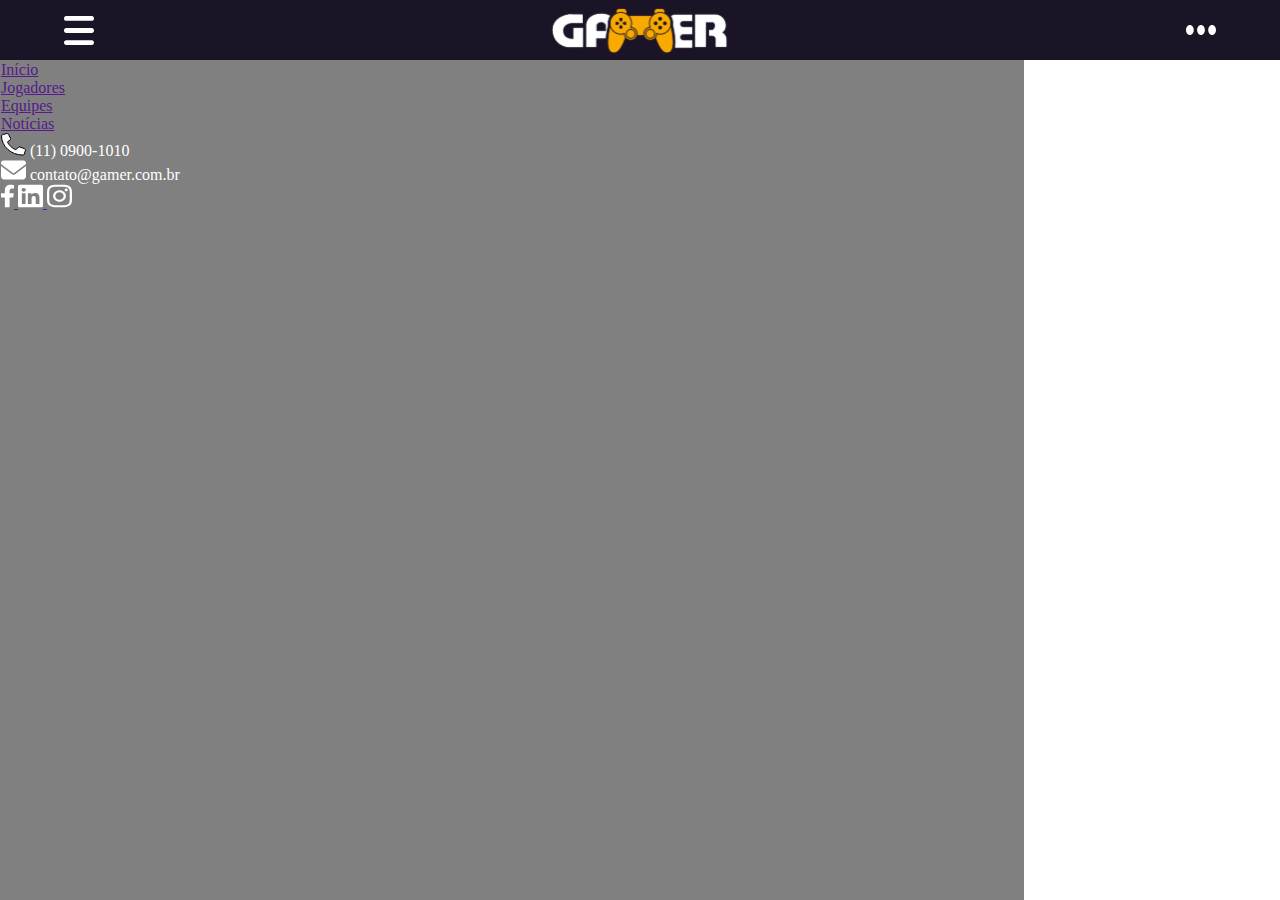
<file: index.html>
<!DOCTYPE html>
<html lang="pt-BR">

<head>
    <meta charset="UTF-8">
    <meta http-equiv="X-UA-Compatible" content="IE=edge">
    <meta name="viewport" content="width=device-width, initial-scale=1.0">
    <title>Document</title>
    <link rel="stylesheet" href="css/style.css">
</head>

<body>

    <header>
        <div class="header-top">
            <div class="layout-grid">

                <div class="contatos">
                    <div class="phone">
                        <img src="./assets/icons/icone_telefone.svg" alt="icone de telefone">
                        <span>(11) 0900-1010</span>
                    </div>
                    <div class="email">
                        <img src="./assets/icons/icone_email.svg" alt="icone de e-mail">
                        <span>contato@gamer.com.br</span>
                    </div>
                </div>

                <div class="midias-sociais">
                    <a href="">
                        <img src="./assets/icons/icone_facebook.svg" alt="imagem link do facebook">
                    </a>
                    <a href="">
                        <img src="./assets/icons/icone_linkedin.svg" alt="imagem link do linkedin">
                    </a>
                    <a href="">
                        <img src="./assets/icons/icone_instagram.svg" alt="imagem link do instagram">
                    </a>
                </div>
            </div>
        </div fim do header top>

        <div class="header-bottom">
            <div class="layout-grid alinhamento-between-center">
                <!-- menu hamburger -->

                <img class="menu hamburger" src="./assets/icons/icone_hamburger.svg"
                    alt="icone para abrir e fechar o menu do celular">

                <img class="logo" src="./assets/images/logotipo-gamer.svg" alt="logotipo da empresa, escrito gamer">

                <nav class="menu">
                    <a href="">Início</a>
                    <a href="">Jogadores</a>
                    <a href="">Equipes</a>
                    <a href="">Notícias</a>

                    <!-- visivel apenas no mobile -->

                    <div class="phone">
                        <img src="./assets/icons/icone_telefone.svg" alt="icone de telefone">
                        <span>(11) 0900-1010</span>
                    </div>
                    <div class="email">
                        <img src="./assets/icons/icone_email.svg" alt="icone de e-mail">
                        <span>contato@gamer.com.br</span>
                    </div>

                    <div class="midias-sociais">
                        <a href="">
                            <img src="./assets/icons/icone_facebook.svg" alt="imagem link do facebook">
                        </a>
                        <a href="">
                            <img src="./assets/icons/icone_linkedin.svg" alt="imagem link do linkedin">
                        </a>
                        <a href="">
                            <img src="./assets/icons/icone_instagram.svg" alt="imagem link do instagram">
                        </a>
                    </div>
                </nav>

                <!-- menu 3 pontinhos  -->

                <img class="menu-pontinhos" src="./assets/icons/icone_3pontinhos.svg"
                    alt="icone 3 pontinhos, abre o menu de usuarios">

                <div class="menu-usuarios">
                    <a href="">
                        <img src="./assets/icons/icone_pessoa.svg" alt="Ícone de perfil">
                    </a>
                    <a href="">
                        <img src="./assets/icons/icone_compras.svg" alt="Ícone de sacola">
                    </a>
                    <a href="">
                        <img src="./assets/icons/Icone_pesquisa.svg" alt="Ícone de pesquisa">
                    </a>
                </div>
            </div>
        </div>
    </header>

</body>

</html>
</file>
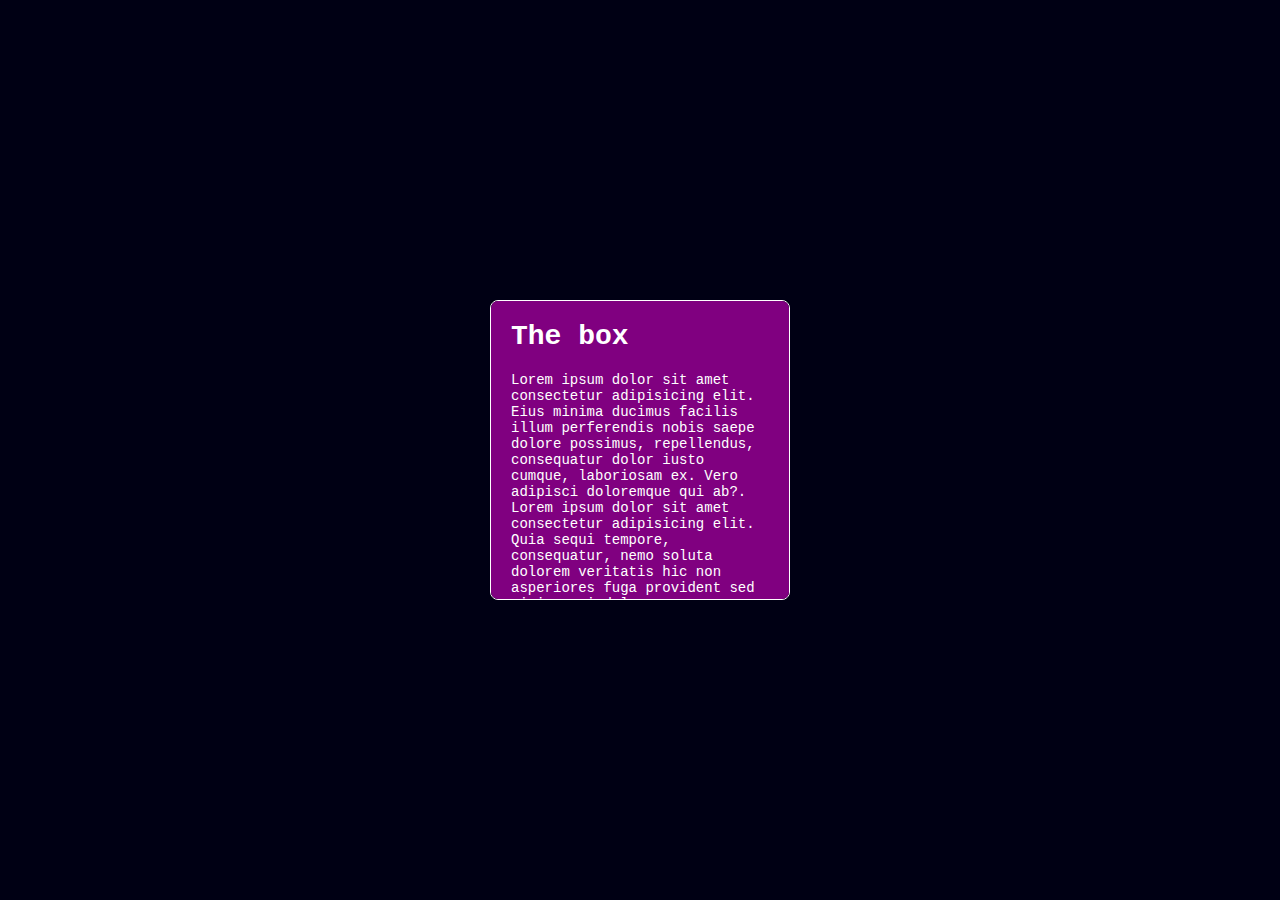
<file: fundo-gradiente.html>
<!DOCTYPE html>
<html lang="pt-BR">

<head>
    <meta charset="UTF-8">
    <meta http-equiv="X-UA-Compatible" content="IE=edge">
    <meta name="viewport" content="width=device-width, initial-scale=1.0">
    <title>Document</title>

    <style>
        /* reset css */
        * {
            margin: 0;
            padding: 0;
            box-sizing: border-box;
        }

        body {
            background-color: rgb(0, 0, 20);
            width: 100vw;
            height: 100vh;
            display: flex;
            justify-content: center;
            align-items: center;
            font-family: 'Courier New', Courier, monospace;
            font-size: 14px;
            color: white;
        }

        article {
            width: 300px;
            height: 300px;
            padding: 20px;
            border: 1px solid white;
            border-radius: 8px;
            overflow: auto;
            background-color: purple;
            background-image: linear-gradient(right to bottom, purple, rgb(241, 4, 201) );

        }

        h1 {
            margin-bottom: 20px;
        }
    </style>
</head>

<body>
    <article>
        <h1>The box</h1>
        <p>Lorem ipsum dolor sit amet consectetur adipisicing elit. Eius minima ducimus facilis illum perferendis nobis
            saepe dolore possimus, repellendus, consequatur dolor iusto cumque, laboriosam ex. Vero adipisci doloremque
            qui ab?. Lorem ipsum dolor sit amet consectetur adipisicing elit. Quia sequi tempore, consequatur, nemo
            soluta dolorem veritatis hic non asperiores fuga provident sed nisi magni doloremque pariatur, esse
            sapiente. Obcaecati, totam!</p>
    </article>
</body>

</html>
</file>
<file: css/style.css>
/* import */

@font-face {
    font-family: Titillium_web-Black;
    src: url(../assets/fonts/Titillium_Web/TitilliumWeb-Black.ttf);
}


* {
    margin: 0;
    padding: 0;
    box-sizing: border-box;
}


body {
    color: white;
}


/* classes genericas */

.layout-grid {
    /* border: 1px solid salmon; */
    width: 90%;
    height: 100%;
    margin: 0 auto;
}

.alinhamento-between-center {
    display: flex;
    justify-content: space-between;
    align-items: center;
}

/* mobile first */


/* HEADER */

header {
    height: 60px;
    background-color: #1b1426;
}


/* HEADER TOP  */
header .header-top {
    display: none;
}


/* HEADER BOTTOM */


header .header-bottom {
    height: 100%;
}

header .header-bottom img.logo {
    height: 56px;
}

header .header-bottom nav {
    position: fixed;
    top: 60px;
    left: 0;
    width: 80vw;
    height: calc(100% - 60px);

    display: flex;
    flex-direction: column;
    background-color: grey;
    border: 1px solid gray;
}

header .header-bottom  .menu-usuarios {
    display: none;
}
</file>
